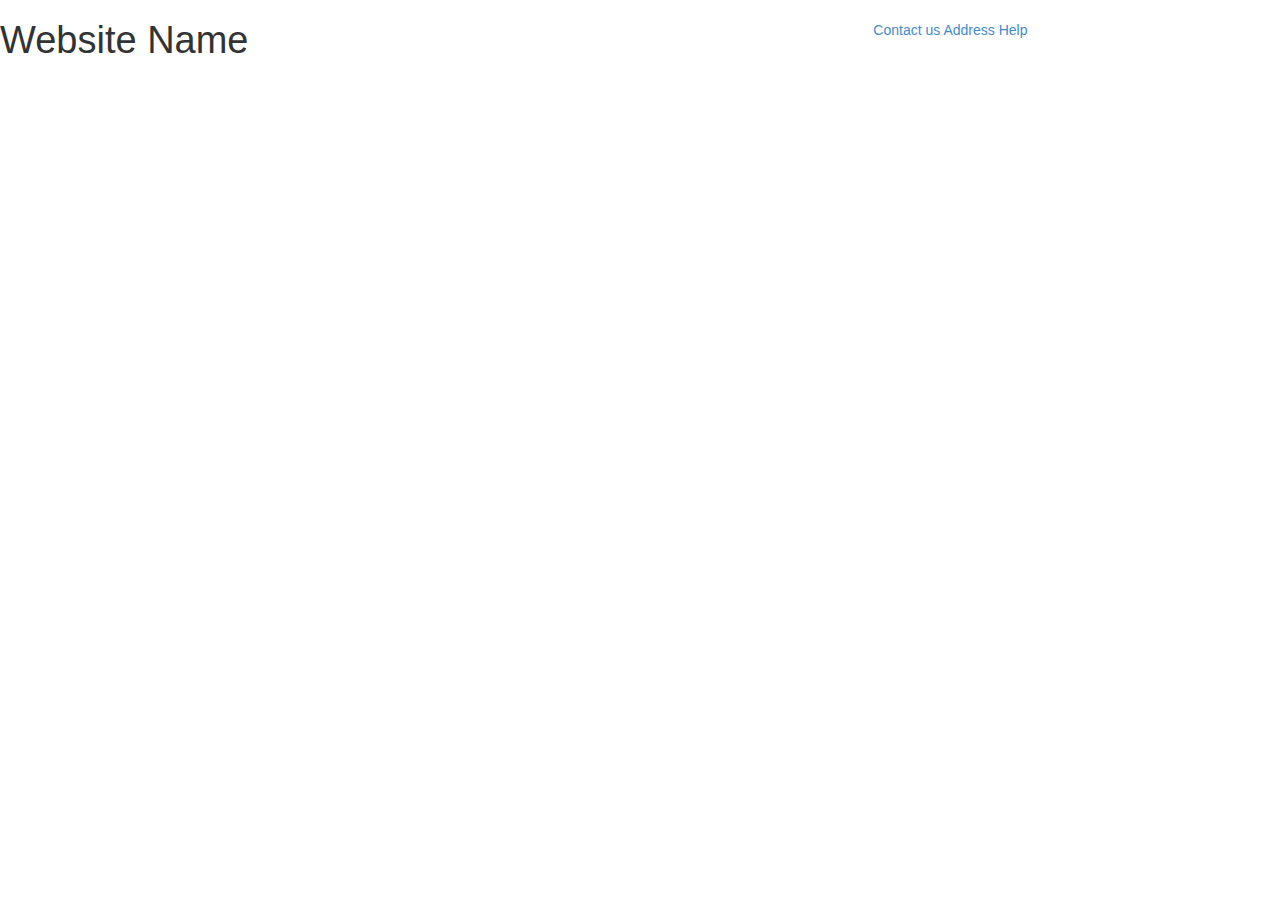
<file: 02 - Starter Assets/BootstrapPractice.html>
<!DOCTYPE html>
<html>
<head>
  <!-- Bootstrap CSS -->
    <link href="bootstrap/css/bootstrap.min.css" rel="stylesheet">
    <link href="includes/css/bootstrap-glyphicons.css" rel="stylesheet">
    
    <!-- Custom CSS -->
    <link href="includes/css/styles.css" rel="stylesheet">

  <title>
    
  </title>
</head>

<style type="text/css">
ul{
  list-style-type: none;
  display: inline;
}  
li{
  margin-right: 0px;
}

</style>



<body>

<div class="row">
  <header>
    <h1 class="col-lg-8"> Website Name</h1>
    <ul>
      <li class="col-lg-4">
        <a href="#">Contact us</a>  
        <a href="#">Address</a>
        <a href="#">Help</a>
      </li>
    </ul>
  </header>

</div>


</body>
</html>
</file>
<file: 02 - Starter Assets/includes/css/styles.css>
/*

My Custom CSS
=============

Author:  Brad Hussey
Updated: August 2013
Notes:	 Hand coded for Udemy.com

*/


/* --------------------------------------
   Layout
   -------------------------------------- */



/* --------------------------------------
   Typography
   -------------------------------------- */
body{
   -webkit-font-smoothing:antialiased;
   text-rendering: optimizeLegibility;
}

.well .page-header{
   margin-top:0;
}
.well .page-header h1{
   margin-top:0;
}


/* --------------------------------------
   Navbar
   -------------------------------------- */
   #SearchInput{
      width:200px;
   }
   
   #head{

      background-color: yellow;
   }
   .navbar-brand{
      padding: 13px 15px;
   }


   
/* --------------------------------------
   Carousel
   -------------------------------------- */
#MyCarousel{
   margin-top: 60px;
   
}


#MyCarousel .item{
   height: 400px;
}

.carousel-caption{
   font-size: 24px;
   color: black;
}
.carousel-caption h4{
   font-size: 32px;
}
#slide1{
   
   background: url('../../images/download.jpeg') top center no-repeat;
}
#slide2{
   
   background: url('../../images/minion_banana.jpg') top center no-repeat;
}
#slide3{
   
   background: url('../../images/Funny.jpg') top center no-repeat;
}
/* --------------------------------------
   Global Styles
   -------------------------------------- */
.alert {
   margin-top: 20px;
}

.tabbable img.thumbnail{
   margin: 0px 20px;
}

/* --------------------------------------
   Media Queries
   -------------------------------------- */

/* Portrait & landscape phone */
@media (max-width: 480px) {
	
}

/* Landscape phone to portrait tablet */
@media (max-width: 768px) {
	
#MyCarousel .item{
   height: 310px;
}
#slide1{
   
   background: url('../../images/download.jpeg') top center no-repeat;
}
#slide2{
   
   background: url('../../images/minion_banana.jpg') top center no-repeat;
}
#slide3{
   
   background: url('../../images/Funny.jpg') top center no-repeat;
   height: auto;
   width: 100%; 
}

.carousel-caption{
   font-size: 16px;
}
.carousel-caption h4{
   font-size: 22px;
}
}

/* Large desktop */
@media (min-width: 1200px) {

#MyCarousel .item{
   height: 500px;
}
#slide1{
   
   background: url('../../images/download.jpeg') top center no-repeat;
}
#slide2{
   
   background: url('../../images/minion_banana.jpg') top center no-repeat;
}
#slide3{
   
   background: url('../../images/Funny.jpg') top center no-repeat;
}	

}
</file>
